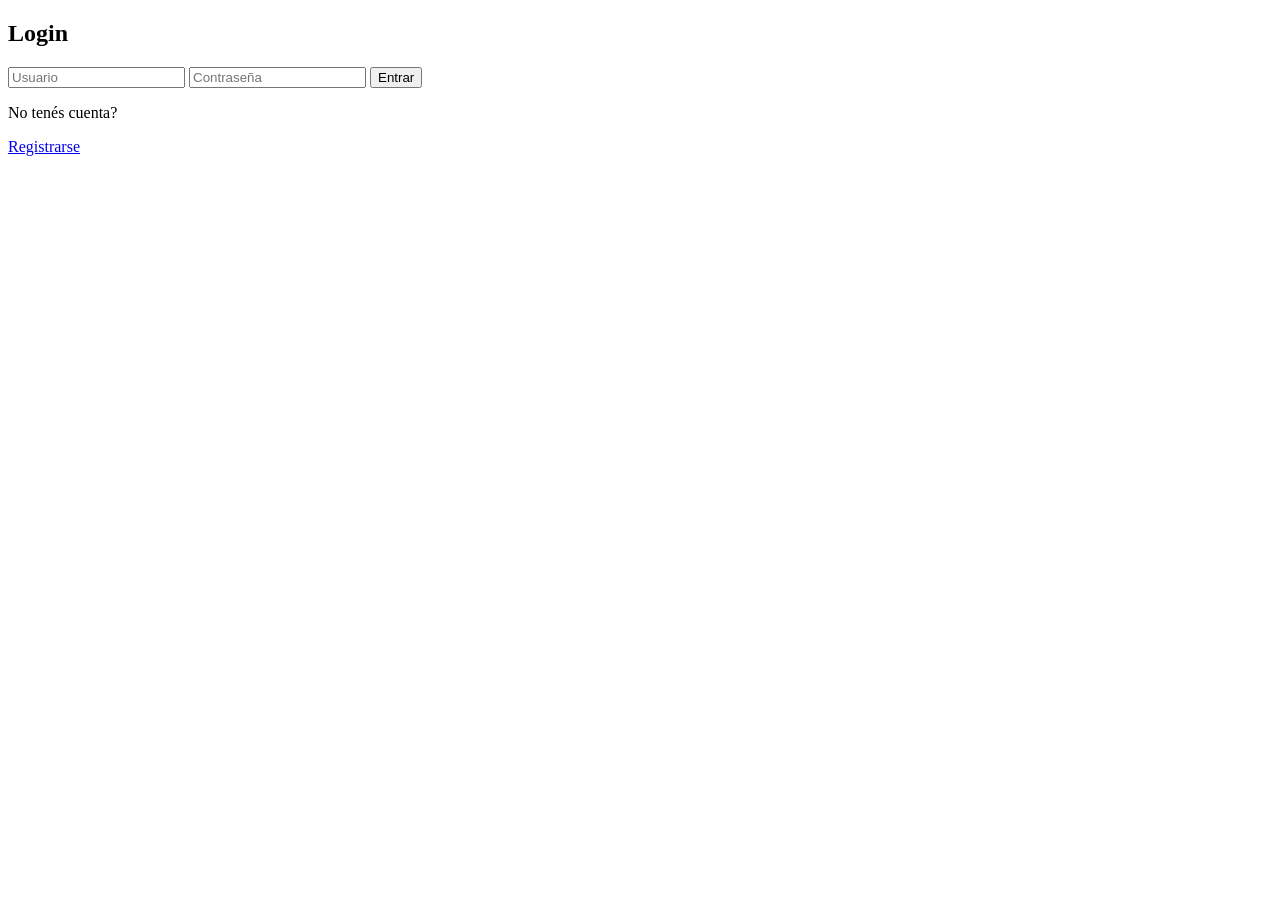
<file: login.html>
<!DOCTYPE html>
<html>
<head>
    <title>Login</title>
</head>
<body>

<h2>Login</h2>

<form method="POST">
    <input name="username" placeholder="Usuario" required>
    <input name="password" type="password" placeholder="Contraseña" required>
    <button type="submit">Entrar</button>
</form>

<p>No tenés cuenta?</p>
<a href="/register">Registrarse</a>

</body>
</html>
</file>
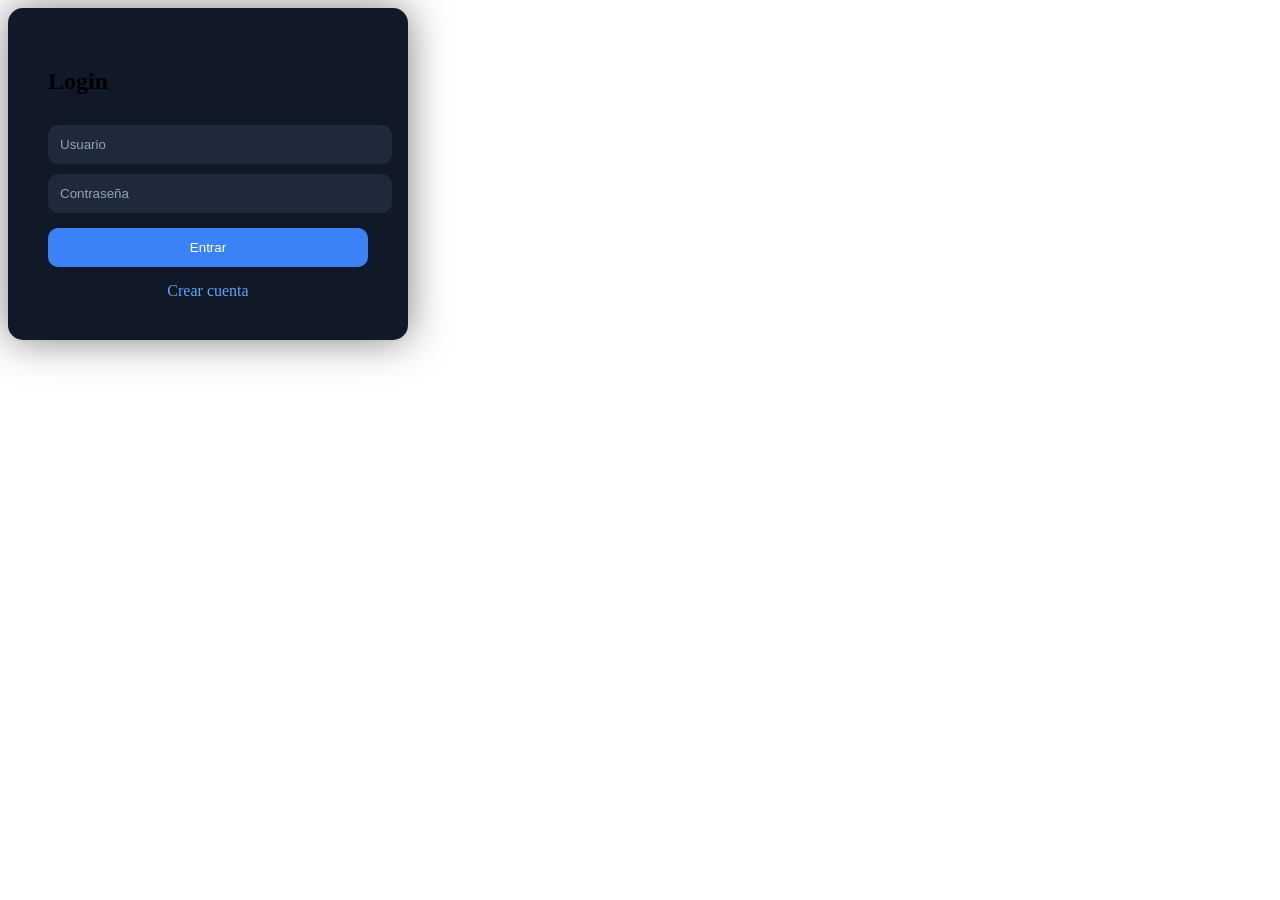
<file: templates/login.html>
<!DOCTYPE html>
<html>
<head>
<style>
<style>
body {
    background: #0a0f1c;
    color: white;
    font-family: system-ui;
    display: flex;
    justify-content: center;
    align-items: center;
    height: 100vh;
}

.box {
    background: #111827;
    padding: 40px;
    border-radius: 15px;
    width: 320px;
    box-shadow: 0 0 40px rgba(0,0,0,0.5);
}

h2 {
    margin-bottom: 20px;
}

input {
    width: 100%;
    padding: 12px;
    margin-top: 10px;
    border-radius: 10px;
    border: none;
    background: #1e293b;   /* 🔥 oscuro */
    color: white;
}

input::placeholder {
    color: #94a3b8;
}

button {
    width: 100%;
    padding: 12px;
    margin-top: 15px;
    border-radius: 10px;
    border: none;
    background: #3b82f6;
    color: white;
    cursor: pointer;
}

button:hover {
    background: #2563eb;
}

a {
    display: block;
    margin-top: 15px;
    text-align: center;
    color: #60a5fa;
    text-decoration: none;
}
</style>
</style>
</head>
<body>

<div class="box">
<h2>Login</h2>

<form method="POST">
    <input name="username" placeholder="Usuario">
    <input name="password" type="password" placeholder="Contraseña">
    <button>Entrar</button>
</form>

<a href="/register">Crear cuenta</a>
</div>

</body>
</html>
</file>
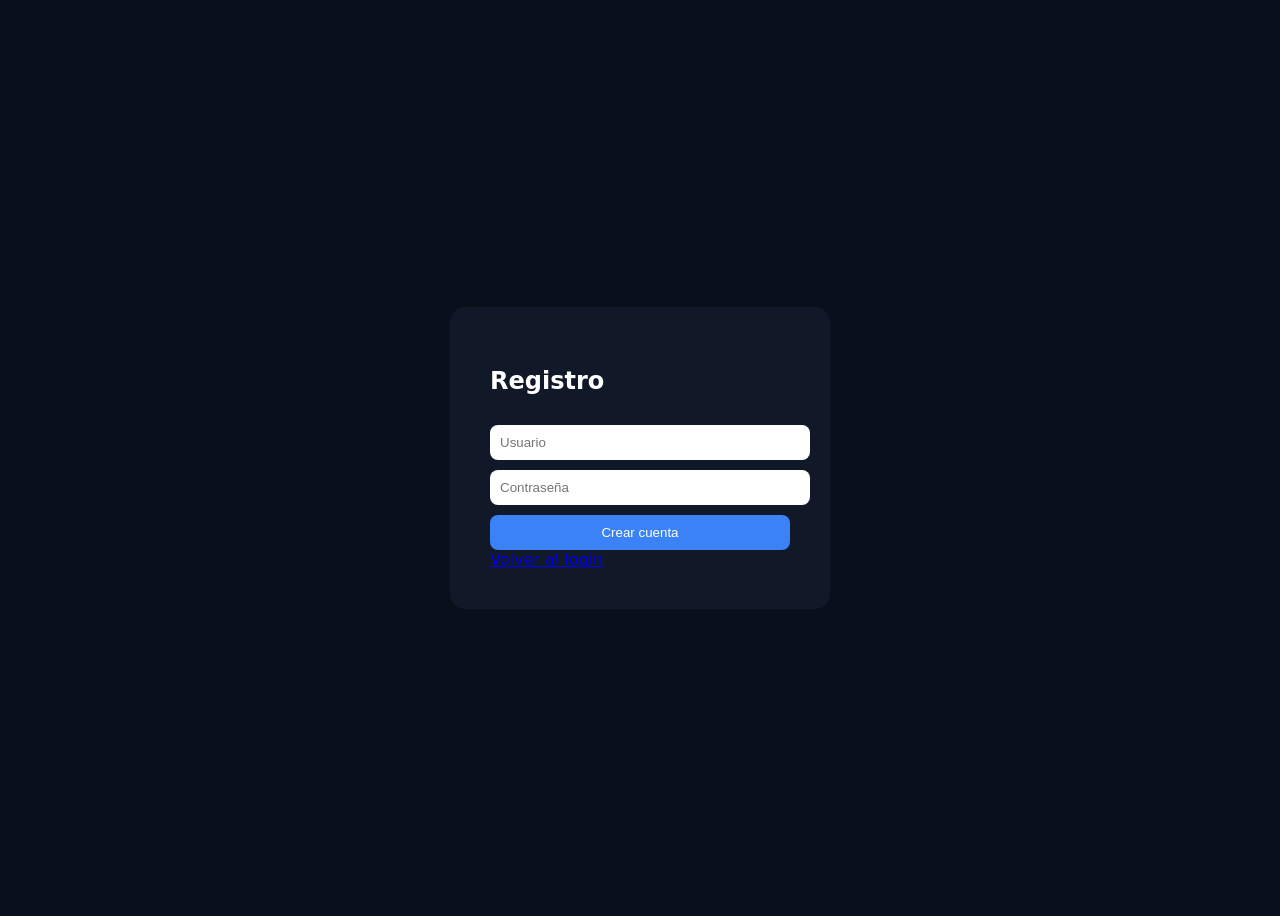
<file: templates/register.html>
<!DOCTYPE html>
<html>
<head>
<style>
body {
    background: #0a0f1c;
    color: white;
    font-family: system-ui;
    display: flex;
    justify-content: center;
    align-items: center;
    height: 100vh;
}
.box {
    background: #111827;
    padding: 40px;
    border-radius: 15px;
    width: 300px;
}
input, button {
    width: 100%;
    padding: 10px;
    margin-top: 10px;
    border-radius: 8px;
    border: none;
}
button {
    background: #3b82f6;
    color: white;
}
</style>
</head>
<body>

<div class="box">
<h2>Registro</h2>

<form method="POST">
    <input name="username" placeholder="Usuario">
    <input name="password" type="password" placeholder="Contraseña">
    <button>Crear cuenta</button>
</form>

<a href="/login">Volver al login</a>
</div>

</body>
</html>
</file>
